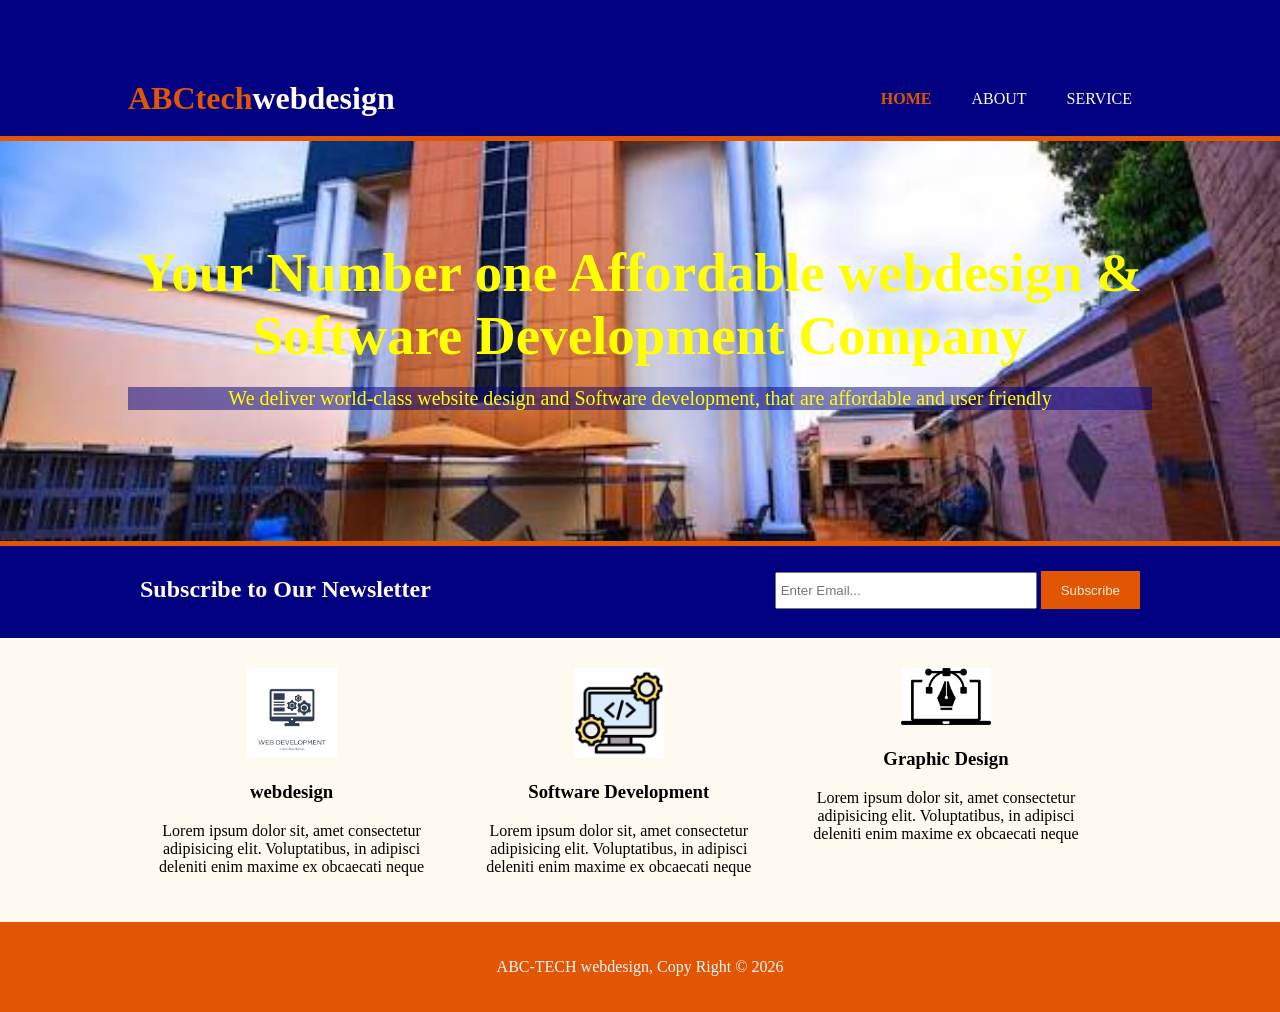
<file: INDEX.HTML>
<!DOCTYPE html>
<html lang="en">
<head>
    <meta charset="UTF-8">
    <meta name="viewport" content="width=device-width, initial-scale=1.0">
    <title>ABC TECH website</title>
    <link rel="stylesheet" href="style.css">
</head>
<body>
    <header>
        <div class="container">
            <div class="branding">
                <h1><span class="highlight">ABCtech</span>webdesign</h1>
            </div>

            <nav>
                <ul>
                    <li class="current"><a href="INDEX.HTML">HOME</a></li>
                    <li><a href="about.html">ABOUT</a></li>
                    <li><a href="service.html">SERVICE</a></li>
                </ul>
            </nav>
        </div>
    </header>

    <section id="showcase">
        <div class="container">
            <h1>Your Number one Affordable webdesign & Software Development Company</h1>
            <p>We deliver world-class website design and Software development,
                that are affordable and user friendly
            </p>
        </div>
    </section>

    <section id="newsletter">
        <div class="container">
            <h1>Subscribe to Our Newsletter</h1>
            <form action="">
                <input type="email" name="" id="" placeholder="Enter Email..." required>
                <button type="submit" class="button_1">Subscribe</button>
            </form>
        </div>
    </section>

    <section id="boxes">
        <div class="container">
            <div class="box">
                <img src="d.jpg" alt="webdevicon">
                <h3>webdesign</h3>
                <p>Lorem ipsum dolor sit, amet consectetur adipisicing elit.
                    Voluptatibus, in adipisci deleniti enim maxime ex obcaecati neque
                </p>
            </div>

            <div class="box">
                <img src="g.jpg" alt="softwareicon">
                <h3>Software Development</h3>
                <p>Lorem ipsum dolor sit, amet consectetur adipisicing elit.
                    Voluptatibus, in adipisci deleniti enim maxime ex obcaecati neque
                </p>
            </div>

            <div class="box">
                <img src="nice.jpg" alt="graphicicon">
                <h3>Graphic Design</h3>
                <p>Lorem ipsum dolor sit, amet consectetur adipisicing elit.
                    Voluptatibus, in adipisci deleniti enim maxime ex obcaecati neque
                </p>
            </div>
        </div>
    </section>

    <section>
        <footer>
            <p>ABC-TECH webdesign, Copy Right &copy; 2026</p>
        </footer>
    </section>
</body>
</html>
</file>
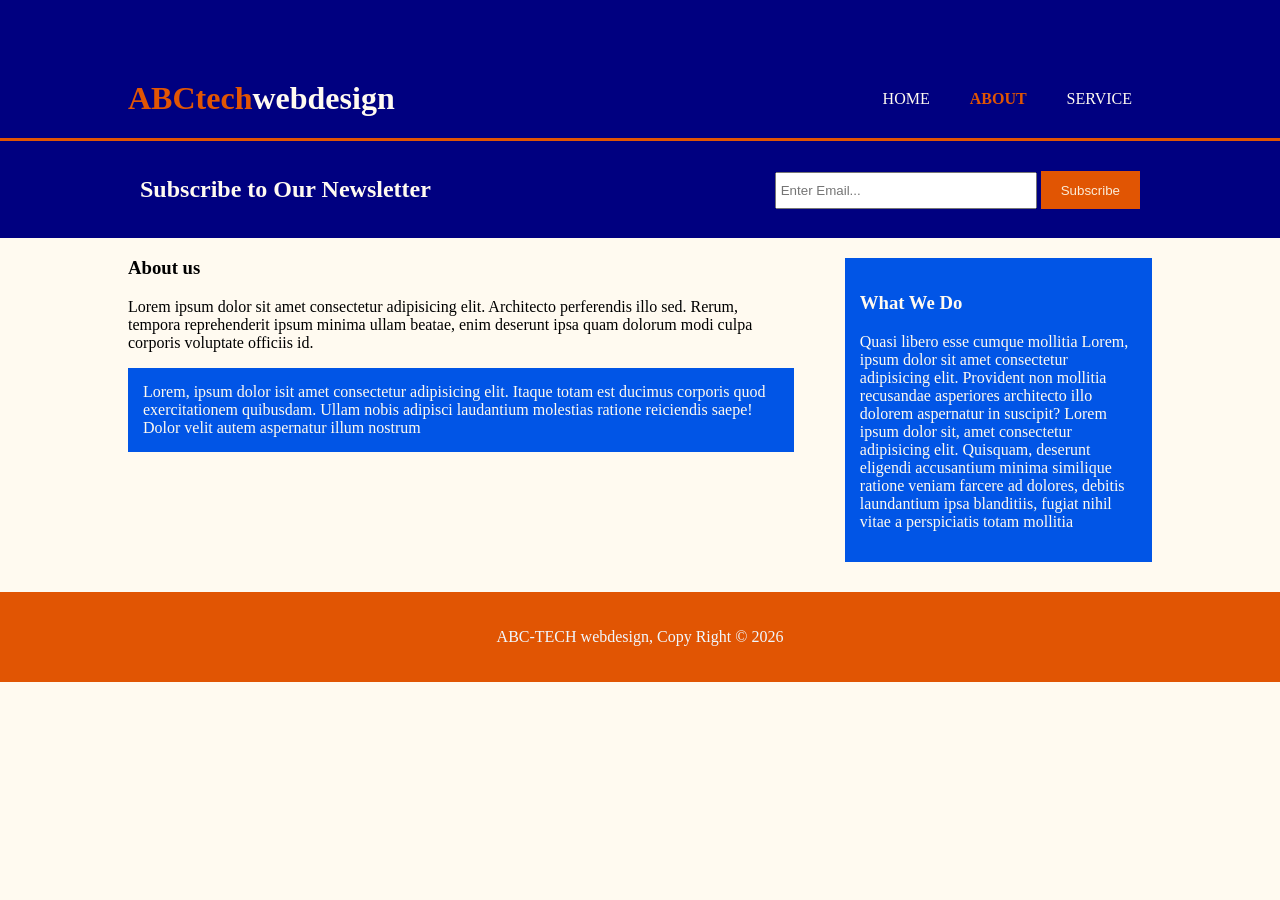
<file: about.html>
<!DOCTYPE html>
<html lang="en">
<head>
    <meta charset="UTF-8">
    <meta name="viewport" content="width=device-width, initial-scale=1.0">
    <title>ABC TECH website</title>
    <link rel="stylesheet" href="style.css">
</head>
<body>
    <header>
        <div class="container">
            <div class="branding">
                <h1><span class="highlight">ABCtech</span>webdesign</h1>
            </div>

            <nav>
                <ul>
                    <li><a href="INDEX.HTML" id="active">HOME</a></li>
                    <li class="current"><a href="about.html" id="active">ABOUT</a></li>
                    <li><a href="service.html" id="active">SERVICE</a></li>
                </ul>
            </nav>
        </div>
    </header>

    <section id="newsletter">
        <div class="container">
            <h1>Subscribe to Our Newsletter</h1>
            <form action="">
                <input type="email" name="" id="" placeholder="Enter Email..." required>
                <button type="submit" class="button_1">Subscribe</button>
            </form>
        </div>
    </section>

    <section id="main">
        <div class="container">
            <article id="main-col">
                <h3 class="page-title">About us</h3>
                <p>Lorem ipsum dolor sit amet consectetur adipisicing elit. Architecto 
                    perferendis illo sed. Rerum, tempora reprehenderit ipsum minima ullam
                    beatae, enim deserunt ipsa quam dolorum modi culpa corporis voluptate 
                    officiis id.
                </p>

                <p class="dark">
                    Lorem, ipsum dolor isit amet consectetur adipisicing elit. Itaque 
                    totam est ducimus corporis quod exercitationem quibusdam. Ullam nobis 
                     adipisci laudantium molestias ratione reiciendis saepe! Dolor velit autem
                     aspernatur illum nostrum
                </p>
            </article>

            <aside id="sidebar">
                <div class="dark">
                    <h3>What We Do</h3>
                    <p> Quasi libero esse cumque mollitia Lorem, ipsum dolor sit amet consectetur adipisicing elit.
                        Provident non mollitia recusandae asperiores architecto illo dolorem aspernatur in suscipit?
                        Lorem ipsum dolor sit, amet consectetur adipisicing elit. Quisquam, deserunt eligendi
                        accusantium minima similique ratione veniam farcere ad dolores, debitis laundantium ipsa
                        blanditiis, fugiat nihil vitae a perspiciatis totam mollitia
                    </p>
                </div>
            </aside>
        </div>
    </section>

    <section>
        <footer>
            <p>ABC-TECH webdesign, Copy Right &copy; 2026</p>
        </footer>
    </section>
</body>
</html>
</file>
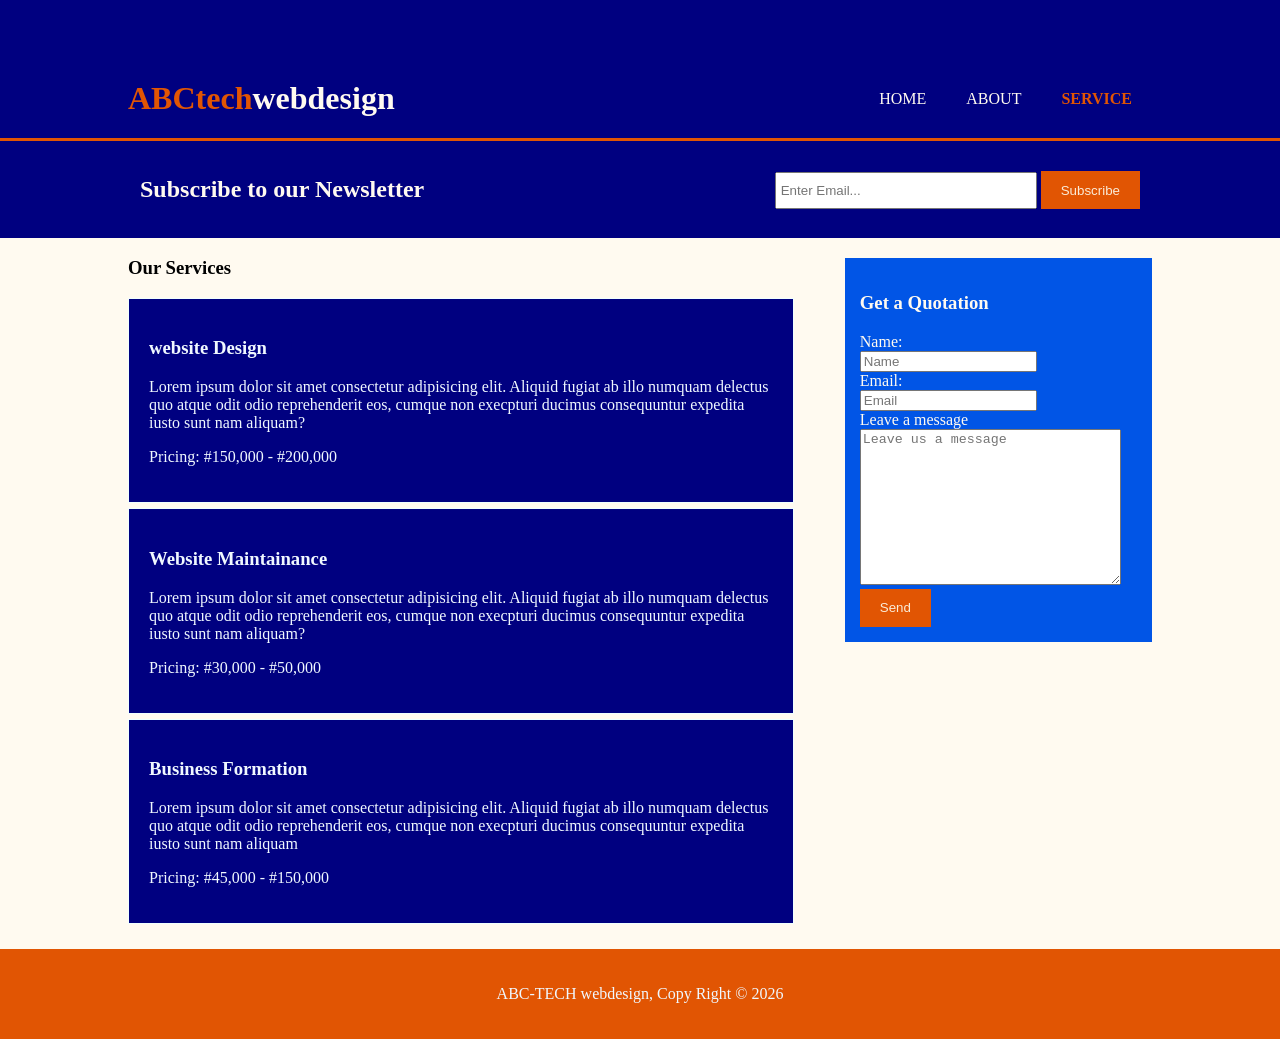
<file: service.html>
<!DOCTYPE html>
<html lang="en">
<head>
    <meta charset="UTF-8">
    <meta name="viewport" content="width=device-width, initial-scale=1.0">
    <title>ABC TECH website</title>
    <link rel="stylesheet" href="style.css">
</head>
<body>
    <header>
        <div class="container">
            <div class="branding">
                <h1><span class="highlight">ABCtech</span>webdesign</h1>
            </div>
            <nav>
                <ul>
                    <li><a href="INDEX.HTML">HOME</a></li>
                    <li><a href="about.html">ABOUT</a></li>
                    <li class="current"><a href="service.html">SERVICE</a></li>
                </ul>
            </nav>
        </div>
    </header>

    <section id="newsletter">
        <div class="container">
            <h1>Subscribe to our Newsletter</h1>
            <form action="">
                <input type="email" name="" id="" placeholder="Enter Email..." required>
                <button type="submit" class="button_1">Subscribe</button>
            </form>
        </div>
    </section>

    <section id="main">
        <div class="container">
            <article id="main-col">
                <h1 class="page-title">Our Services</h1>
                <ul id="services">
                    <li>
                        <h3>website Design</h3>
                        <p>Lorem ipsum dolor sit amet consectetur adipisicing elit. Aliquid fugiat ab 
                            illo numquam delectus quo atque odit odio reprehenderit eos, cumque non 
                            execpturi ducimus consequuntur expedita iusto sunt nam aliquam?
                        </p>
                        <p>
                            Pricing: #150,000 - #200,000
                        </p>
                    </li>

                    <li>
                        <h3>Website Maintainance</h3>
                        <p>Lorem ipsum dolor sit amet consectetur adipisicing elit. Aliquid fugiat ab 
                            illo numquam delectus quo atque odit odio reprehenderit eos, cumque non 
                            execpturi ducimus consequuntur expedita iusto sunt nam aliquam?
                        </p>
                        <p>
                            Pricing: #30,000 - #50,000
                        </p>
                    </li>

                    <li>
                        <h3>Business Formation</h3>
                        <p>
                            Lorem ipsum dolor sit amet consectetur adipisicing elit. Aliquid fugiat ab 
                            illo numquam delectus quo atque odit odio reprehenderit eos, cumque non 
                            execpturi ducimus consequuntur expedita iusto sunt nam aliquam
                        </p>
                        <p>
                            Pricing: #45,000 - #150,000
                        </p>
                    </li>
                </ul>
            </article>

            <aside id="sidebar">
                <div class="dark">
                    <h3>Get a Quotation</h3>
                    <form action="" class="quota">
                        <div>
                        <label for="">Name:</label><br>
                        <input type="text" name="" id="" placeholder="Name">
                     </div>

                     <div>
                        <label for="">Email:</label><br>
                        <input type="email" name="" id="" placeholder="Email">
                     </div>

                     <div>
                        <label for="">Leave a message</label>
                        <textarea name="" id="" cols="30" rows="10" placeholder="Leave us a message"></textarea>
                     </div>

                     <button class="button_1" type="submit">Send</button>
                    </form>
                </div>
            </aside>
        </div>
    </section>

    <section>
        <footer>
            <p>ABC-TECH webdesign, Copy Right &copy; 2026</p>
        </footer>
    </section>
</body>
</html>
</file>
<file: style.css>
body {
    font-family: 15px/1.5 Helvetica, sans-serif;
    padding: 0;
    margin: 0;
    background-color: floralwhite;
}
/* Global */

.container {
    width: 80%;
    margin: auto;
    overflow: hidden;
}

ul {
    margin: 0;
    padding: 0;
}

.button_1 {
    height: 38px;
    background-color: rgb(225, 85, 3);
    border: 0;
    padding-left: 20px;
    padding-right: 20px;
    color: antiquewhite;
}

.dark {
    padding: 15px;
    background: rgb(1, 85, 230);
    color: floralwhite;
    margin-top: 10px;
    margin-bottom: 10px;
}

header {
    background: navy;
    color: floralwhite;
    padding-top: 70px;
    min-height: 20px;
    border-bottom: rgb(225, 85, 3) 3px solid;
}

header a {
    color: floralwhite;
    text-decoration: none;
    text-transform: uppercase;
    font-size: 16px;
}

header li{
    float: left;
    padding: 0 20px 0 20px;
    display: inline;
}

header .branding{
    float: left;
}

header .branding h1 {
    margin-top: 10px;
}

header nav{
    float: right;
    padding: 0;
    margin-top: 20px;
}

header .highlight, header .current a {
    color: rgb(225, 85, 3);
    font-weight: bold;
}

#active:active {
    color: yellow;
    font-size: 3em;
    text-decoration: none;
}

header a:hover {
    color: cadetblue;
    font-weight: bolder;
}

/* Show Case */
#showcase {
    min-height: 400px;
    background: url(hotel.webp) no-repeat;
    background-position: center;
    background-size: cover;
    text-align: center;
    color: yellow;
    outline: rgb(225, 85, 3) solid 5px;
}

#showcase h1 {
    margin-top: 100px;
    font-size: 55px;
    margin-bottom: 10px;
}

#showcase p {
    font-size: 20px;
    background-color: rgba(0, 0, 128, 0.5);
}

/*News Letter*/
#newsletter {
    padding: 15px;
    color: floralwhite;
    background: navy;
}

#newsletter h1 {
    float: left;
}

#newsletter form {
    float: right;
    margin-top: 15px;
}


#newsletter input[type="Email"] {
    padding: 4px;
    height: 25px;
    width: 250px;
}

/* Boxes */

#boxes {
    margin-top: 20px;
}

#boxes .box {
    float: left;
    text-align: center;
    width: 30%;
    padding: 10px;
}

#boxes .box img {
    width: 90px;
}

/* Side Bar */

aside#sidebar {
    float: right;
    width: 30%;
    margin-top: 10px;
}

aside#sidebar .quote input, aside#sidebar .quote textarea {
    width: 90%;
    padding: 5px;
}

/* Main-col */
article#main-col {
    float: left;
    width: 65%;
}
ul#services li {
    list-style: none;
    padding: 20px;
    border: azure solid 1px;
    margin-bottom: 5px;
    background-color: navy;
    color: aliceblue;
}

footer {
    padding: 20px;
    margin-top: 20px;
    color: aliceblue;
    background: rgb(225, 85, 3);
    text-align: center;
}
</file>
